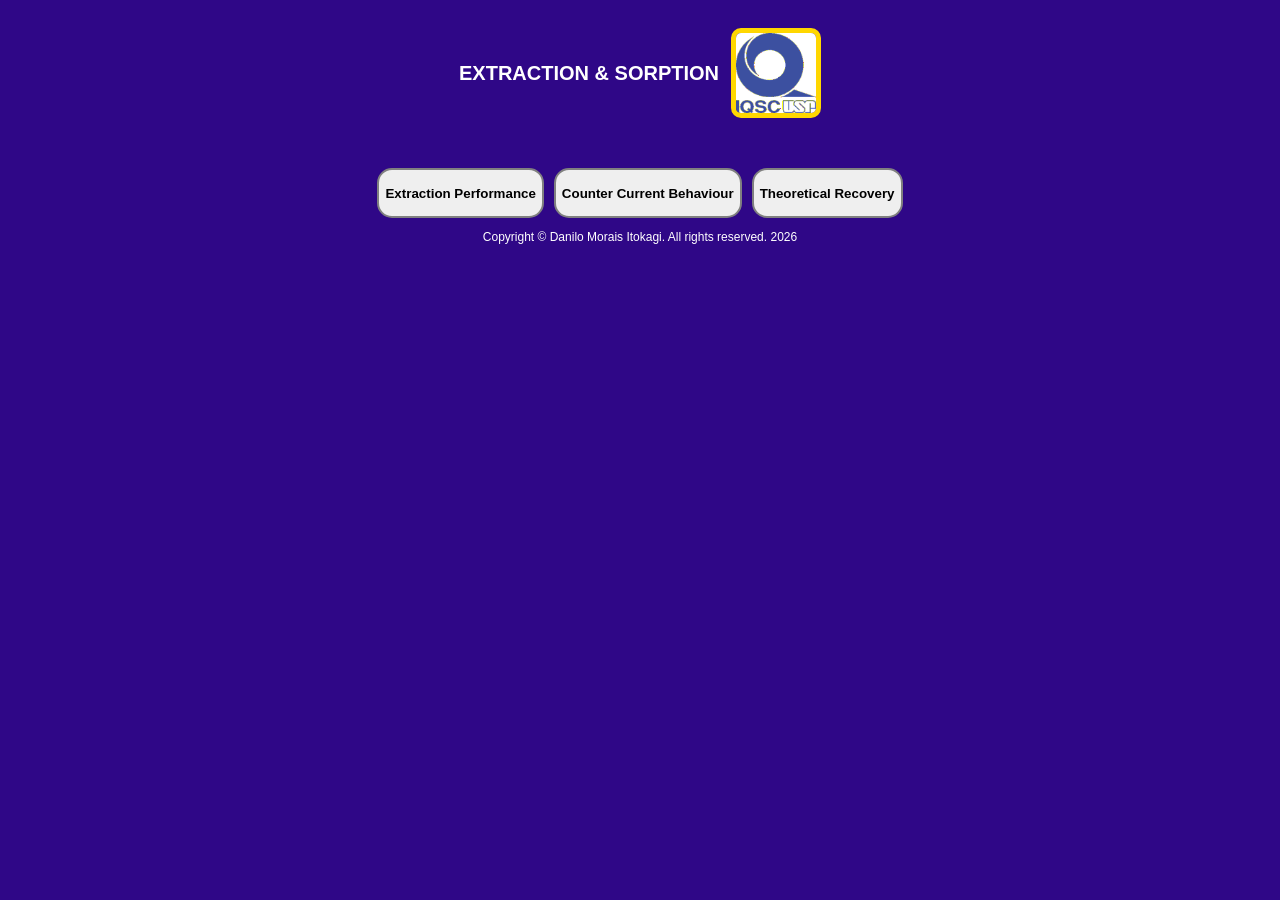
<file: index.html>
<!doctype html>
<html lang="en">
  <head>
    <meta charset="UTF-8" />
    <meta name="viewport" content="width=device-width, initial-scale=1.0" />
    <title>Química Analítica Avançada</title>
    <link rel="stylesheet" href="style.css" />
  </head>
  <body>
    <div id="head">
      <h1>EXTRACTION & SORPTION</h1>
      <img src="./public/logo.png" alt="logo" />
    </div>
    <div class="buttons">
      <button
        onclick="window.location.href = './extraction_performance/index.html'"
      >
        Extraction Performance
      </button>
      <button onclick="window.location.href = './contra_corrente/index.html'">
        Counter Current Behaviour
      </button>
      <button
        onclick="window.location.href = './theoretical_recovery/index.html'"
      >
        Theoretical Recovery
      </button>
    </div>

    <footer></footer>
    <script src="./index.js"></script>
  </body>
</html>
</file>
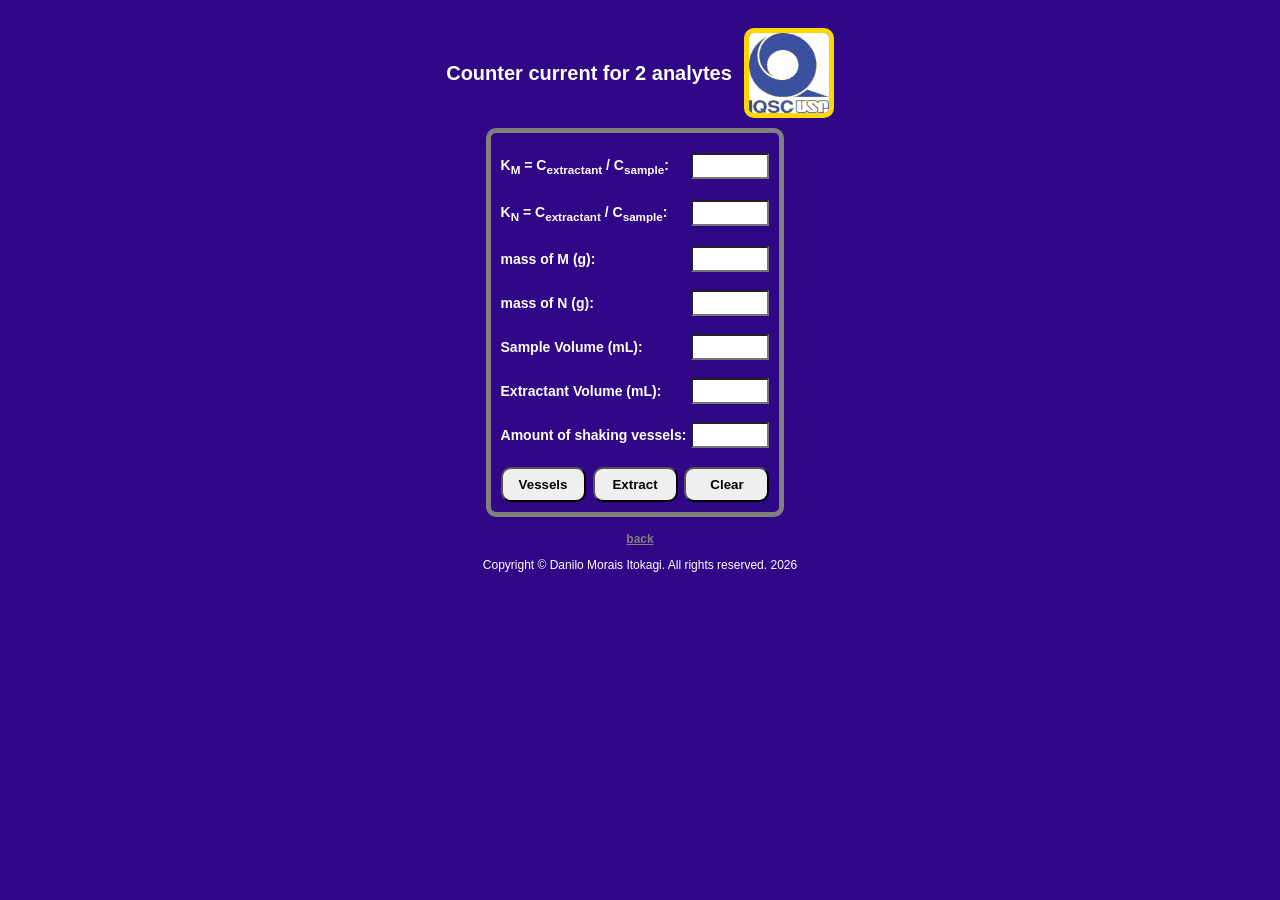
<file: contra_corrente/index.html>
<!doctype html>
<html lang="en">
  <head>
    <meta charset="UTF-8" />
    <meta name="viewport" content="width=device-width, initial-scale=1.0" />
    <title>Química Analítica Avançada - Counter Current Extraction</title>
    <link rel="stylesheet" href="style.css" />
  </head>
  <body>
    <div id="head">
      <h1>Counter current for 2 analytes</h1>
      <img src="../public/logo.png" alt="logo" />
    </div>

    <div id="frame">
      <div class="infos">
        <div class="info">
          <p>K<sub>M</sub> = C<sub>extractant</sub> / C<sub>sample</sub>:</p>
          <input id="KM" type="text" />
        </div>
        <div class="info">
          <p>K<sub>N</sub> = C<sub>extractant</sub> / C<sub>sample</sub>:</p>
          <input id="KN" type="text" />
        </div>
        <div class="info">
          <p>mass of M (g):</p>
          <input id="Mw" type="text" />
        </div>
        <div class="info">
          <p>mass of N (g):</p>
          <input id="Nw" type="text" />
        </div>
        <div class="info">
          <p>Sample Volume (mL):</p>
          <input id="sample_v" type="text" />
        </div>
        <div class="info">
          <p>Extractant Volume (mL):</p>
          <input id="extractant_v" type="text" />
        </div>
        <div class="info">
          <p>Amount of shaking vessels:</p>
          <input id="i_n_vessels" type="text" />
        </div>
        <div class="buttons">
          <button id="n_vessels_button">Vessels</button>
          <button id="extract">Extract</button>
          <button id="clear">Clear</button>
        </div>
      </div>
      <div id="results">
        <!-- <div class="fractions">
        <div id="nfraction">Number of fractions:</div>
        <div id="total_analyte_fractions">Total analyte in the fractions:</div>
        <table id="table_fractions">
          <tr>
            <th>Fraction</th>
            <th>M / N</th>
            <th>M / N (%)</th>
          </tr>
        </table>
      </div> 
    <div class="vessels">
        <div id="n_extractions">Number of extractions:</div>
        <div id="total_analyte_system">Total analyte in the system:</div>
        <table id="table_vessels">
          <tr>
            <th>Vessel</th>
            <th>M / N</th>
            <th>M / N (%)</th>
          </tr>
        </table>
      </div>  -->
      </div>
    </div>

    <a href="../index.html">back</a>
    <footer></footer>
    <script src="./index.js"></script>
  </body>
</html>
</file>
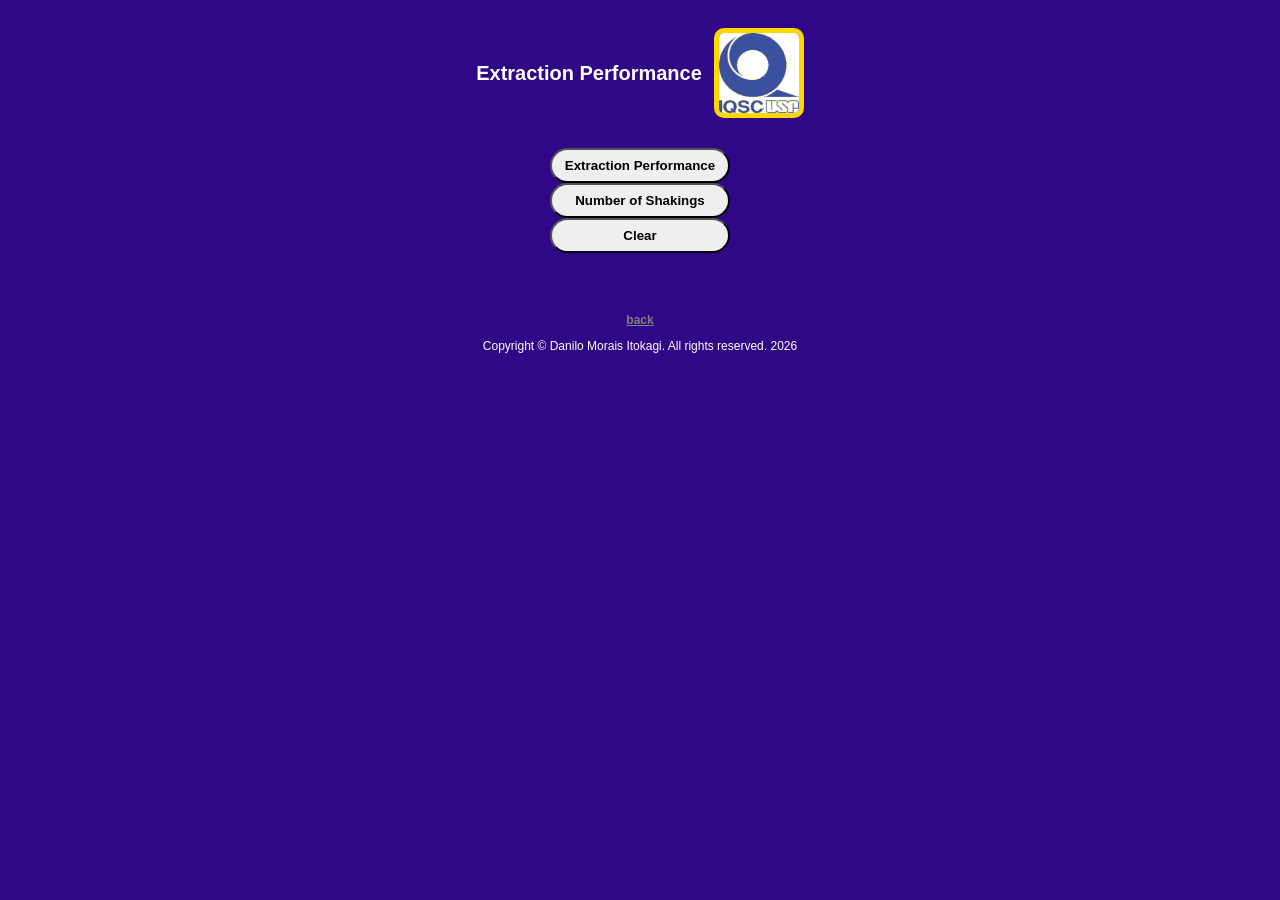
<file: extraction_performance/index.html>
<!doctype html>
<html lang="en">
  <head>
    <meta charset="UTF-8" />
    <meta name="viewport" content="width=device-width, initial-scale=1.0" />
    <title>Química Analítica Avançada - Extraction Performance</title>
    <link rel="stylesheet" href="style.css" />
  </head>
  <body>
    <div id="head">
      <h1>Extraction Performance</h1>
      <img src="../public/logo.png" alt="logo" />
    </div>
    <div class="buttons">
      <button id="performance">Extraction Performance</button>
      <button id="shakings">Number of Shakings</button>
      <button id="clear">Clear</button>
    </div>
    <div id="frame">
      <div id="parameters"></div>
      <div id="output"></div>
    </div>
    <a href="../index.html">back</a>
    <footer></footer>
    <script src="./index.js"></script>
  </body>
</html>
</file>
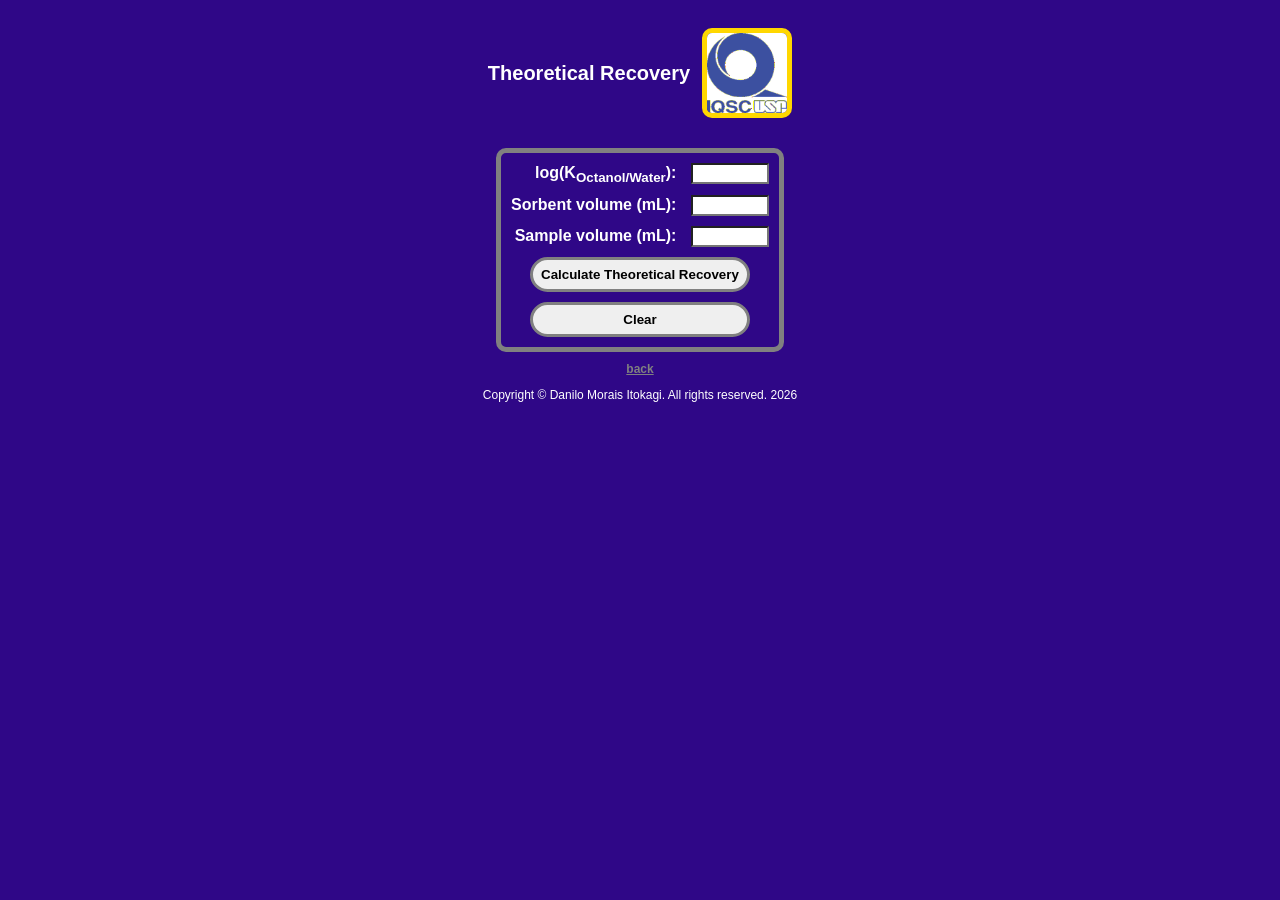
<file: theoretical_recovery/index.html>
<!doctype html>
<html lang="en">
  <head>
    <meta charset="UTF-8" />
    <meta name="viewport" content="width=device-width, initial-scale=1.0" />
    <title>Theoretical Recovery</title>
    <link rel="stylesheet" href="style.css" />
  </head>
  <body>
    <div id="head">
      <h1>Theoretical Recovery</h1>
      <img src="../public/logo.png" alt="logo" />
    </div>
    <div id="parameters">
      <div id="inputs">
        <div>
        </label for="logKOW">log(K<sub>Octanol/Water</sub>):</label>
        <input type="text" id="logKOW">
      </div>
      <div>
<label for ="sorbent_volume">Sorbent volume (mL):</label>
      <input type="text" id="sorbent_volume">
      </div>
      <div>
<label for ="sample_volume">Sample volume (mL):</label>
      <input type="text" id="sample_volume">
      </div>
      </div>
      
      <button id="calculate">Calculate Theoretical Recovery</button>
      <button id="clear">Clear</button>
    </div>
    <div id="output"></div>
    <a href="../index.html">back</a>
    <footer></footer>
    <script src="./index.js"></script>
  </body>
</html>
</file>
<file: style.css>
body {
  display: flex;
  flex-direction: column;
  justify-content: center;
  align-items: center;
  font-family: sans-serif;
  background-color: #2f0787;
}

#head {
  margin-top: 20px;
  display: flex;
  flex-direction: row;
  justify-content: space-around;
  align-items: center;
}

img {
  margin-left: 12px;
  width: 80px;
  height: 80px;
  border-radius: 10px;
  border: 5px solid gold;
}

h1 {
  font-size: 20px;
  text-align: center;
  color: white;
}

button {
  font-weight: 700;
  width: 100 px;
  height: 50px;
  border: solid 2px grey;
  border-radius: 15px;
}

.buttons {
  margin-top: 50px;
  display: flex;
  flex-direction: row;
  align-items: center;
  justify-content: space-between;
  gap: 10px;
}
button:hover {
  border: 3px solid gold;
}
footer {
  font-size: 12px;
  color: white;
}

@media (max-width: 450px) {
  .buttons {
    display: flex;
    flex-direction: column;
    align-items: center;
    justify-content: space-between;
    gap: 10px;
  }
}
</file>
<file: contra_corrente/style.css>
body {
  display: flex;
  flex-direction: column;
  justify-content: center;
  align-items: center;
  font-family: sans-serif;
  background-color: #2f0787;
}

#head {
  margin-top: 20px;
  display: flex;
  flex-direction: row;
  justify-content: space-around;
  align-items: center;
}

img {
  margin-left: 12px;
  width: 80px;
  height: 80px;
  border-radius: 10px;
  border: 5px solid gold;
}

h1 {
  font-size: 20px;
  text-align: center;
  color: white;
}
#frame {
  display: flex;
  flex-direction: row;
  align-items: flex-start;
  gap: 10px;
}
.infos {
  color: white;
  font-weight: 700;
  font-size: 14px;
  border: solid 5px grey;
  border-radius: 10px;
  margin-top: 10px;
  margin-bottom: 5px;
  padding: 10px;
  display: flex;
  flex-direction: column;
  align-items: space-between;
}

.info {
  display: flex;
  flex-direction: row;
  align-items: center;
  justify-content: space-between;
}

input {
  margin-left: 5px;
  width: 70px;
  height: 20px;
  background-color: white;
  text-align: center;
  font-weight: 700;
}

button {
  width: 85px;
  height: 35px;
  font-weight: 700;
  align-items: center;
  border-radius: 10px;
}
.buttons {
  display: flex;
  flex-direction: row;
  justify-content: space-between;
  margin-top: 10px;
}

#results {
  display: flex;
  flex-direction: row;
  align-items: flex-start;
  gap: 10px;
}
.vessels,
.fractions {
  margin-top: 10px;
  display: flex;
  flex-direction: column;
  align-items: center;
  font-size: 14px;
  font-weight: 700;
  color: white;
  border: solid 5px grey;
  padding: 0px;
  border-radius: 10px;
}
h2 {
  padding: 0px;
  margin: 5px;
  font-size: 14px;
}
#table_fractions,
#table_vessels {
  width: 310px;
  margin-top: 10px;
}

tr {
  display: flex;
  flex-direction: row;
  justify-content: space-around;
}
th,
td {
  width: 100px;
  text-align: center;
}

a {
  margin-top: 10px;
  font-size: 12px;
  color: grey;
  font-weight: 700;
}

input:hover {
  border: 3px solid gold;
}
button:hover {
  border: 3px solid gold;
}

footer {
  font-size: 12px;
  color: white;
}

@media (max-width: 1000px) {
  #frame {
    display: flex;
    flex-direction: column;
    align-items: center;
    gap: 5px;
  }
  #results {
    display: flex;
    flex-direction: column;
    align-items: center;
    gap: 5px;
  }
  .vessels,
  .fractions {
    font-size: 12px;
  }
  #table_vessels,
  #table_fractions {
    width: 290px;
  }
  th,
  td {
    width: 90px;
    text-align: center;
  }
}
</file>
<file: extraction_performance/style.css>
body {
  display: flex;
  flex-direction: column;
  justify-content: center;
  align-items: center;
  font-family: sans-serif;
  background-color: #2f0787;
}

#head {
  margin-top: 20px;
  display: flex;
  flex-direction: row;
  justify-content: space-around;
  align-items: center;
}

img {
  margin-left: 12px;
  width: 80px;
  height: 80px;
  border-radius: 10px;
  border: 5px solid gold;
}

h1 {
  font-size: 20px;
  text-align: center;
  color: white;
}

.buttons {
  margin-top: 30px;
  width: 150px;
  display: flex;
  flex-direction: column;
  align-items: center;
}
#performance {
  font-weight: 700;
  width: 180px;
  height: 35px;
  border-radius: 20px;
}
#performance:hover {
  border: 3px solid gold;
}
#shakings {
  font-weight: 700;
  width: 180px;
  height: 35px;
  border-radius: 20px;
}
#shakings:hover {
  border: 3px solid gold;
}
#clear {
  font-weight: 700;
  width: 180px;
  height: 35px;
  border-radius: 20px;
}
#clear:hover {
  border: 3px solid gold;
}
#parameters {
  font-size: 14px;
  color: white;
  margin-top: 20px;
  width: 300px;
  display: flex;
  flex-direction: column;
  align-items: center;
  border: none;
  border-radius: 10px;
}

.parameter {
  margin-top: 10px;
  margin-bottom: 5px;
  display: flex;
  flex-direction: row;
  justify-content: center;
}

label {
  width: 200px;
  text-align: left;
  font-weight: 700;
}

#calculate {
  margin-bottom: 10px;
  font-weight: 700;
  border-radius: 10px;
}

#calculate:hover {
  border: 3px solid gold;
}

input {
  font-weight: 700;
  width: 60px;
  background-color: white;
  margin-left: 10px;
  align-items: right;
  text-align: center;
}
input:hover {
  border: 3px solid gold;
}
button {
  width: 150px;
}

#output {
  font-weight: 700;
  font-size: 14px;
  color: white;
  margin-top: 20px;
  width: 300px;
  display: flex;
  flex-direction: column;
  align-items: center;
  border: none;
  border-radius: 10px;
}

a {
  font-size: 12px;
  color: grey;
  font-weight: 700;
  margin-top: 10px;
}

#frame {
  display: flex;
  flex-direction: column;
  flex-wrap: wrap;
  align-items: flex-start;
  gap: 10px;
}

.results {
  margin-bottom: 3px;
}
footer {
  font-size: 12px;
  color: white;
}
</file>
<file: theoretical_recovery/style.css>
body {
  color: white;
  font-weight: 700;
  display: flex;
  flex-direction: column;
  justify-content: center;
  align-items: center;
  font-family: sans-serif;
  background-color: #2f0787;
}

#head {
  margin-top: 20px;
  display: flex;
  flex-direction: row;
  justify-content: space-around;
  align-items: center;
}

img {
  margin-left: 12px;
  width: 80px;
  height: 80px;
  border-radius: 10px;
  border: 5px solid gold;
}

h1 {
  font-size: 20px;
  text-align: center;
}
#parameters {
  margin-top: 30px;
  display: flex;
  flex-direction: column;
  justify-content: space-between;
  align-items: center;
  gap: 10px;
  border: solid 5px grey;
  border-radius: 10px;
  padding: 10px;
}
#inputs {
  display: flex;
  flex-direction: column;
  justify-content: space-between;
  align-items: flex-end;
  gap: 10px;
}
input {
  margin-left: 10px;
  width: 70px;
  font-weight: 700;
  text-align: center;
  background-color: white;
}
button {
  height: 35px;
  width: 220px;
  border: solid 3px grey;
  border-radius: 20px;
  font-weight: 700;
}
button:hover {
  border: solid 3px gold;
}
input:hover {
  border: solid 3px gold;
}

a {
  font-size: 12px;
  color: grey;
  margin-top: 10px;
}
p {
  text-align: justify;
  font-size: 12px;
}
#output {
  display: none;
  flex-direction: column;
  justify-content: space-between;
  align-items: center;
  border: solid 5px grey;
  margin-top: 10px;
  border-radius: 10px;
  padding: 5px;
}
h2 {
  font-size: 16px;
}
#result {
  font-size: 16px;
}
footer {
  font-size: 12px;
  font-weight: 100;
}
</file>
